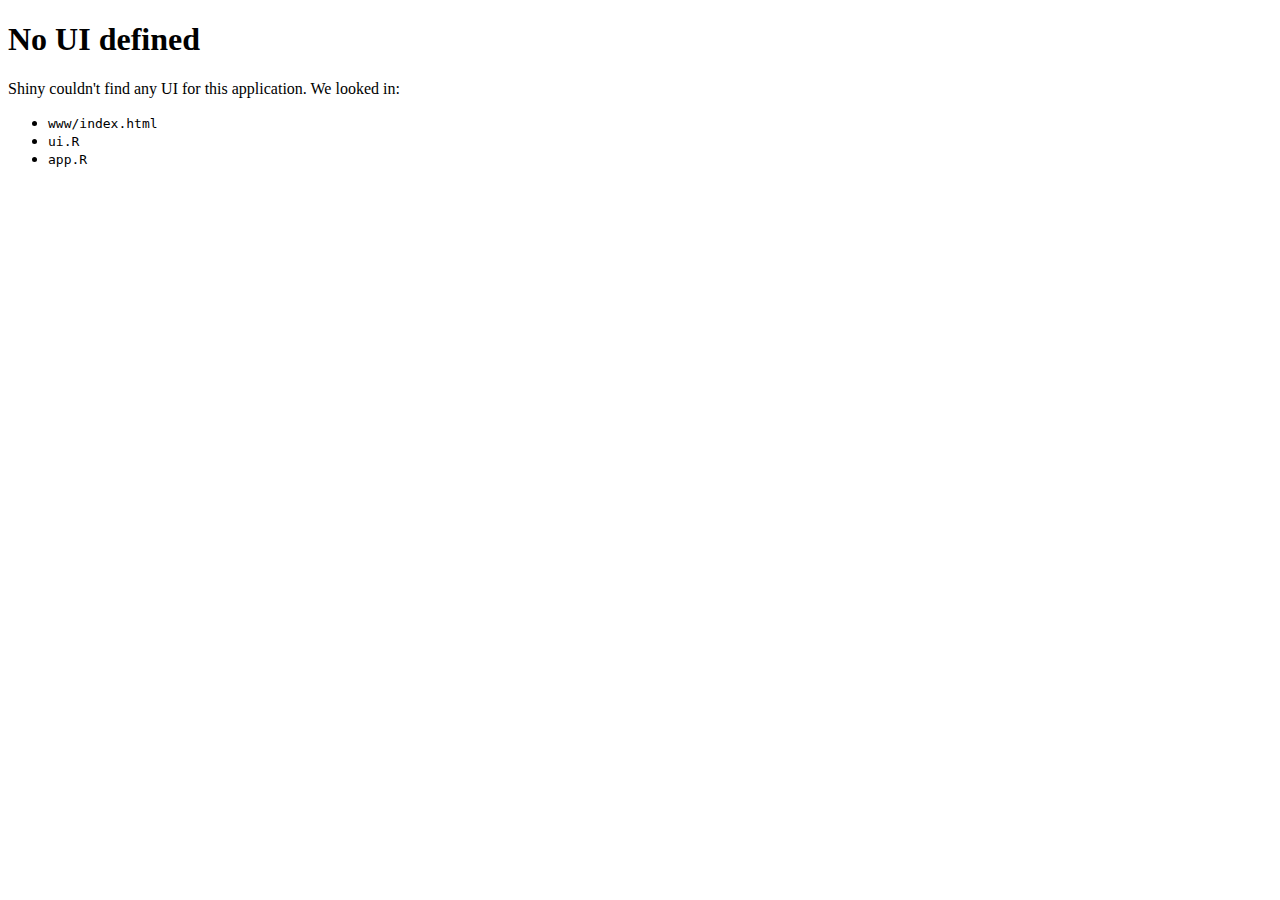
<file: R-Portable/App/R-Portable/library/shiny/www-dir/index.html>
<!DOCTYPE html>
<html>
<head></head>
<body>
  <h1>No UI defined</h1>
  <p>Shiny couldn't find any UI for this application. We looked in:</p>
  <ul>
    <li><code>www/index.html</code></li>
    <li><code>ui.R</code></li>
    <li><code>app.R</code></li>
  </ul>
</body>
</html>
</file>
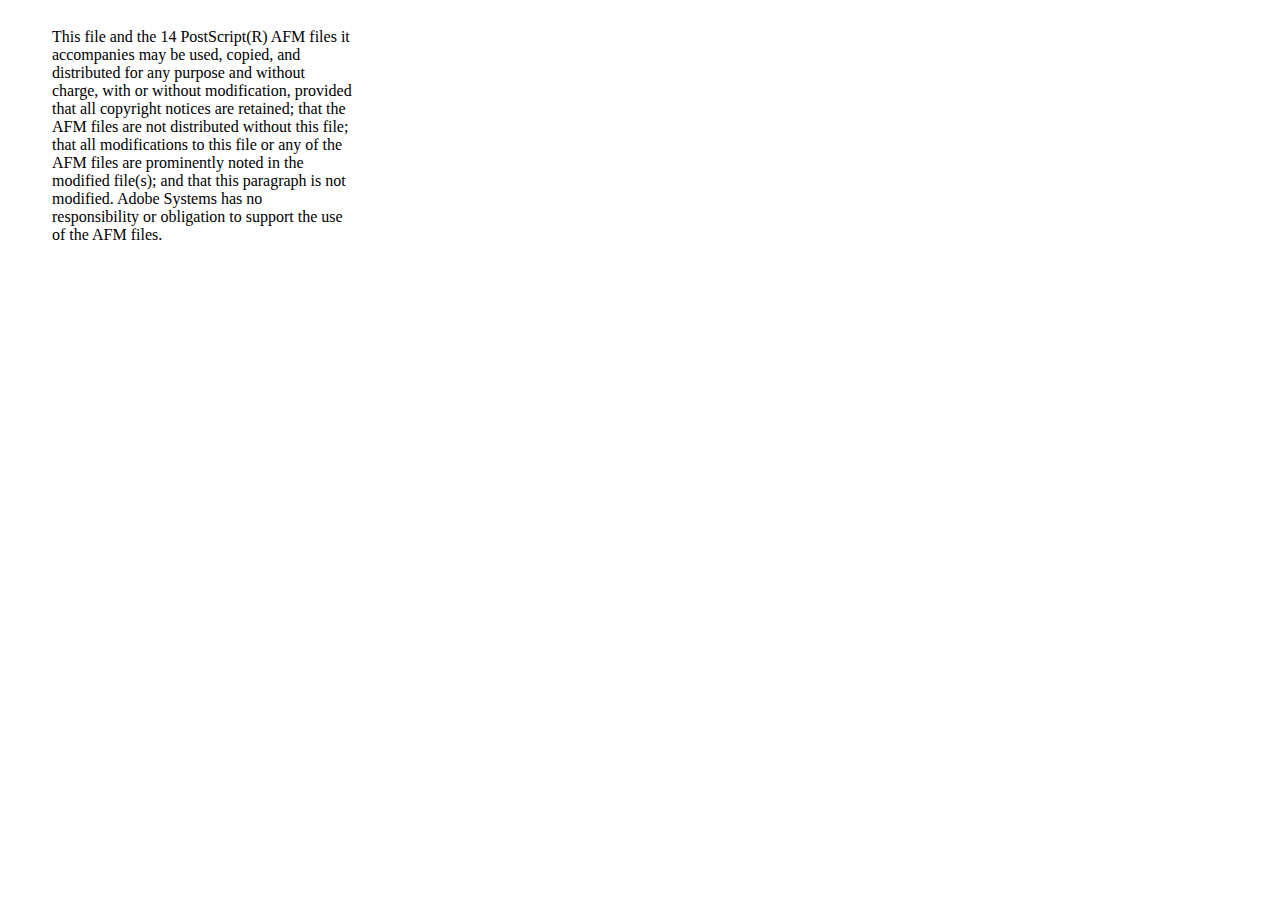
<file: R-Portable/App/R-Portable/library/grDevices/afm/MustRead.html>
<!DOCTYPE html PUBLIC "-//W3C//DTD HTML 4.01 Transitional//EN">
<html>

	<head>
		<meta http-equiv="content-type" content="text/html;charset=iso-8859-1">
		<meta name="generator" content="Adobe GoLive 4">
		<title>Core 14 AFM Files - ReadMe</title>
	</head>

	<body bgcolor="white">
		<font color="white">or</font>
		<table border="0" cellpadding="0" cellspacing="2">
			<tr>
				<td width="40"></td>
				<td width="300">This file and the 14 PostScript(R) AFM files it accompanies may be used, copied, and distributed for any purpose and without charge, with or without modification, provided that all copyright notices are retained; that the AFM files are not distributed without this file; that all modifications to this file or any of the AFM files are prominently noted in the modified file(s); and that this paragraph is not modified. Adobe Systems has no responsibility or obligation to support the use of the AFM files. <font color="white">Col</font></td>
			</tr>
		</table>
	</body>

</html>
</file>
